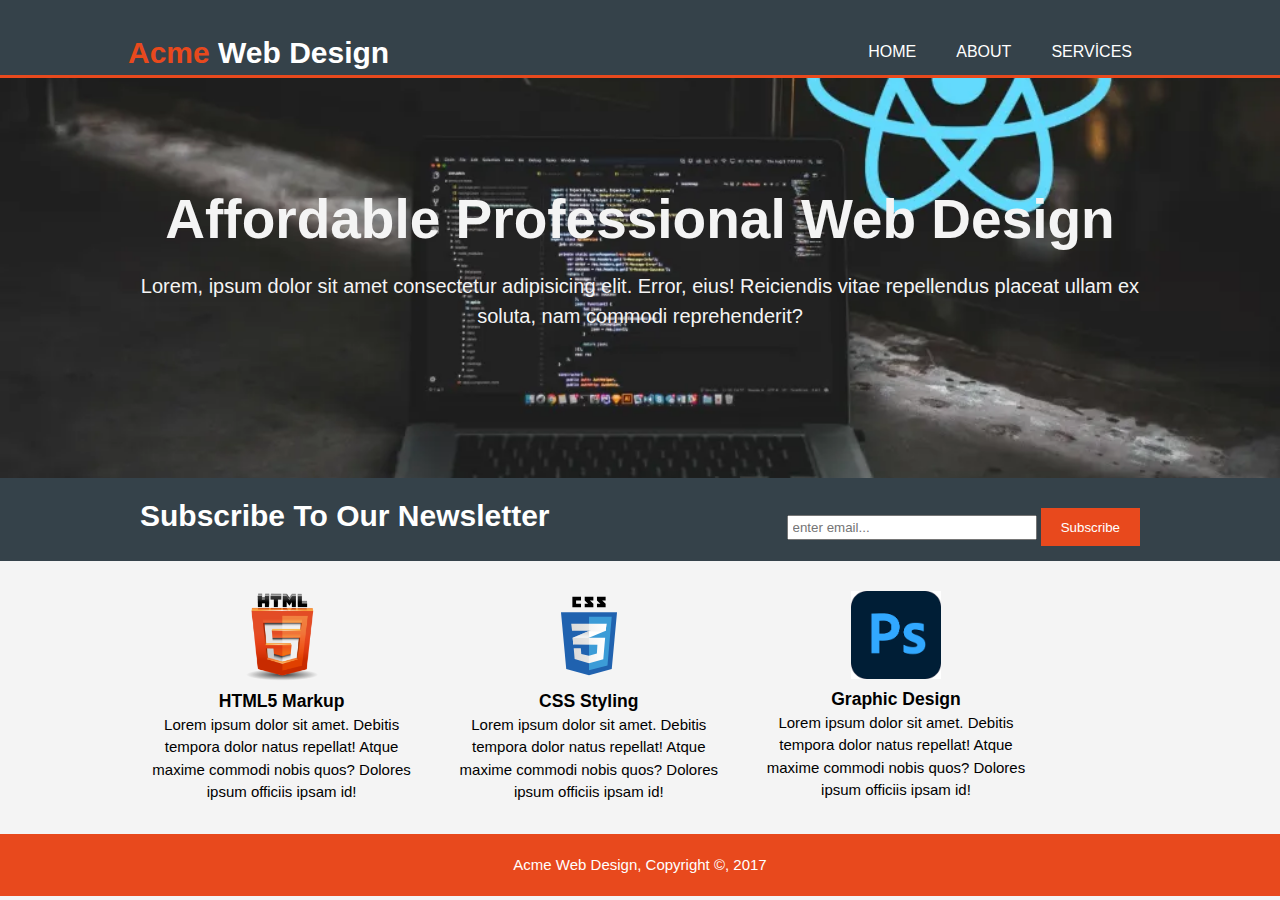
<file: index.html>
<!DOCTYPE html>
<html lang="en">
<head>
    <meta charset="UTF-8">
    <meta http-equiv="X-UA-Compatible" content="IE=edge">
    <meta name="viewport" content="width=device-width, initial-scale=1.0">
    <title>ACNE WEB DESİGN - WELCOME</title>
    <link rel="stylesheet" href="style.css">
</head>
<body>
    <header>
        <div class="container">
            <div id="branding">
                <h1><span>Acme</span> Web Design</h1>
            </div>
            <nav>
                <ul>
                    <li class="current"><a href="index.html">HOME</a></li>
                    <li><a href="about.html">ABOUT</a></li>
                    <li><a href="services.html">SERVİCES</a></li>

                </ul>
            </nav>

        </div>
    </header>

    <section id="showcase">
        <div class="container">
            <h1>Affordable Professional Web Design</h1>
            <p>Lorem, ipsum dolor sit amet consectetur adipisicing elit. Error, eius!
            Reiciendis vitae repellendus placeat ullam ex soluta, nam commodi reprehenderit?
            </p>
        </div>
    </section>

    <section id="newsletter">
        <div class="container">
            <h1>Subscribe To Our Newsletter</h1>
            <form>
                <input type="email" placeholder="enter email...">
                <button type="submit" class="button_1">Subscribe</button>

            </form>
        </div>
    </section>

    <section id="boxes">
        <div class="container">
            <div class="box">
                <img src="./w3c-html5-logo-0.png" alt="">
                <h3>HTML5 Markup</h3>
                <p>Lorem ipsum dolor sit amet.
                Debitis tempora dolor natus repellat!
                Atque maxime commodi nobis quos?
                Dolores ipsum officiis ipsam id!
                </p>
            </div>

            <div class="box">
                <img src="./css3-logo-svg-vector.svg" alt="">
                <h3>CSS Styling</h3>
                <p>Lorem ipsum dolor sit amet.
                Debitis tempora dolor natus repellat!
                Atque maxime commodi nobis quos?
                Dolores ipsum officiis ipsam id!
               </p>
            </div>

            <div class="box">
                <img src="./ps.png" alt="">
                <h3>Graphic Design</h3>
                <p>Lorem ipsum dolor sit amet.
                Debitis tempora dolor natus repellat!
                Atque maxime commodi nobis quos?
                Dolores ipsum officiis ipsam id!
                </p>
            </div>
        </div>
    </section>

    <footer>
        <p>Acme Web Design, Copyright &copy;, 2017</p>
    </footer>
    
</body>
</html>
</file>
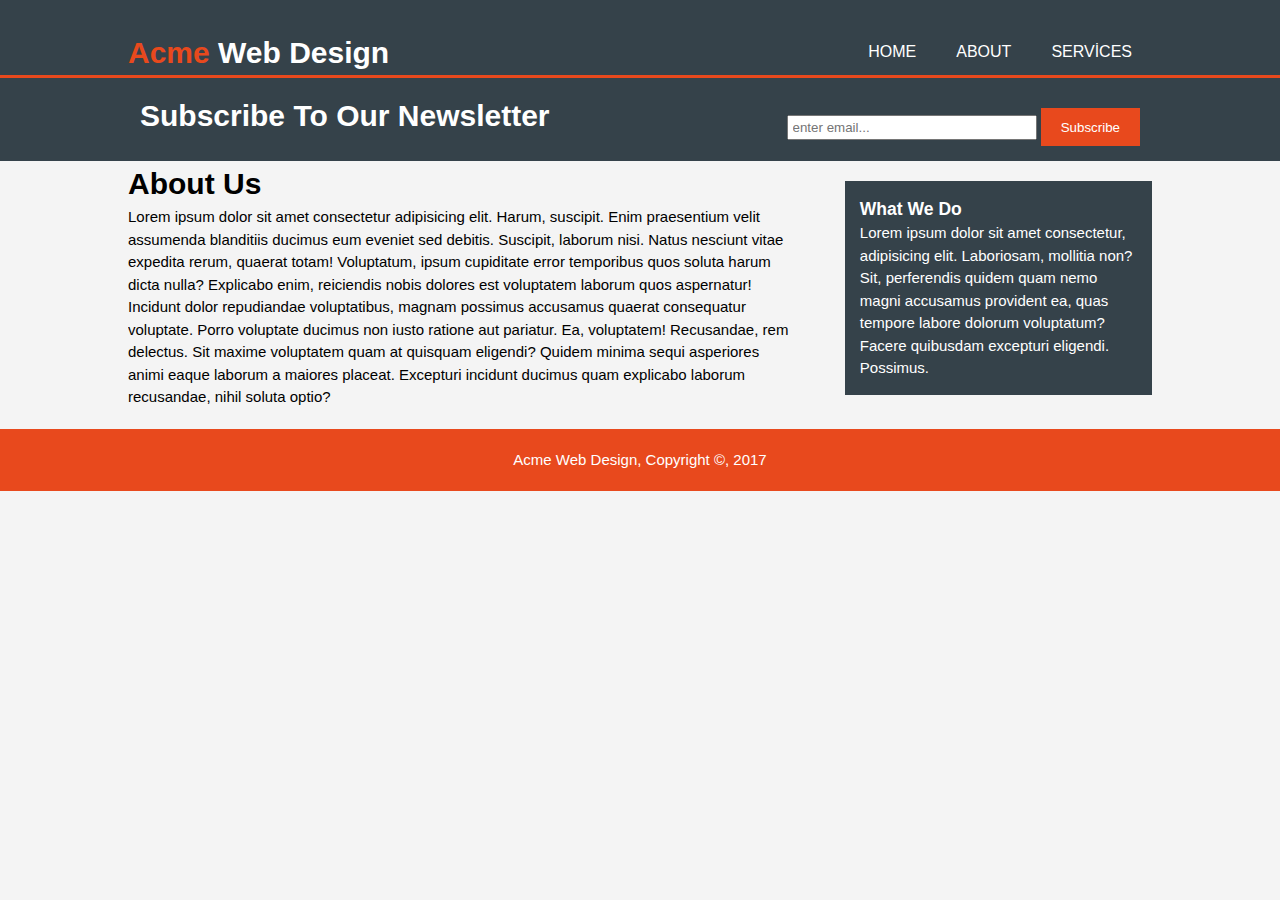
<file: about.html>
<!DOCTYPE html>
<html lang="en">
<head>
    <meta charset="UTF-8">
    <meta http-equiv="X-UA-Compatible" content="IE=edge">
    <meta name="viewport" content="width=device-width, initial-scale=1.0">
    <title>ACNE WEB DESİGN - ABOUT</title>
    <link rel="stylesheet" href="style.css">
</head>
<body>
    <header>
        <div class="container">
            <div id="branding">
                <h1><span>Acme</span> Web Design</h1>
            </div>
            <nav>
                <ul>
                    <li><a href="index.html">HOME</a></li>
                    <li class="current"><a href="about.html">ABOUT</a></li>
                    <li><a href="services.html">SERVİCES</a></li>

                </ul>
            </nav>

        </div>
    </header>

  

    <section id="newsletter">
        <div class="container">
            <h1>Subscribe To Our Newsletter</h1>
            <form>
                <input type="email" placeholder="enter email...">
                <button type="submit" class="button_1">Subscribe</button>

            </form>
        </div>
    </section>

    <section id="main">
        <div class="container">
            <article id="main-col">
                <h1 class="page-title">About Us</h1>
                <p>Lorem ipsum dolor sit amet consectetur adipisicing elit. Harum, suscipit.
                Enim praesentium velit assumenda blanditiis ducimus eum eveniet sed debitis.
                Suscipit, laborum nisi. Natus nesciunt vitae expedita rerum, quaerat totam!
                Voluptatum, ipsum cupiditate error temporibus quos soluta harum dicta nulla?
                Explicabo enim, reiciendis nobis dolores est voluptatem laborum quos aspernatur!
                </p>

                <p>Incidunt dolor repudiandae voluptatibus, magnam possimus accusamus quaerat consequatur voluptate.
                    Porro voluptate ducimus non iusto ratione aut pariatur. Ea, voluptatem!
                    Recusandae, rem delectus. Sit maxime voluptatem quam at quisquam eligendi?
                    Quidem minima sequi asperiores animi eaque laborum a maiores placeat.
                    Excepturi incidunt ducimus quam explicabo laborum recusandae, nihil soluta optio?</p>

            </article>

            <aside id="sidebar">
                <div class="dark">
                    <h3>What We Do</h3>
                <p>Lorem ipsum dolor sit amet consectetur, adipisicing elit. Laboriosam, mollitia non? Sit, perferendis quidem quam nemo magni accusamus provident ea, quas tempore labore dolorum voluptatum? Facere quibusdam excepturi eligendi. Possimus.</p>

                </div>
            </aside>
            
        </div>
    </section>

    <footer>
        <p>Acme Web Design, Copyright &copy;, 2017</p>
    </footer>
    
</body>
</html>
</file>
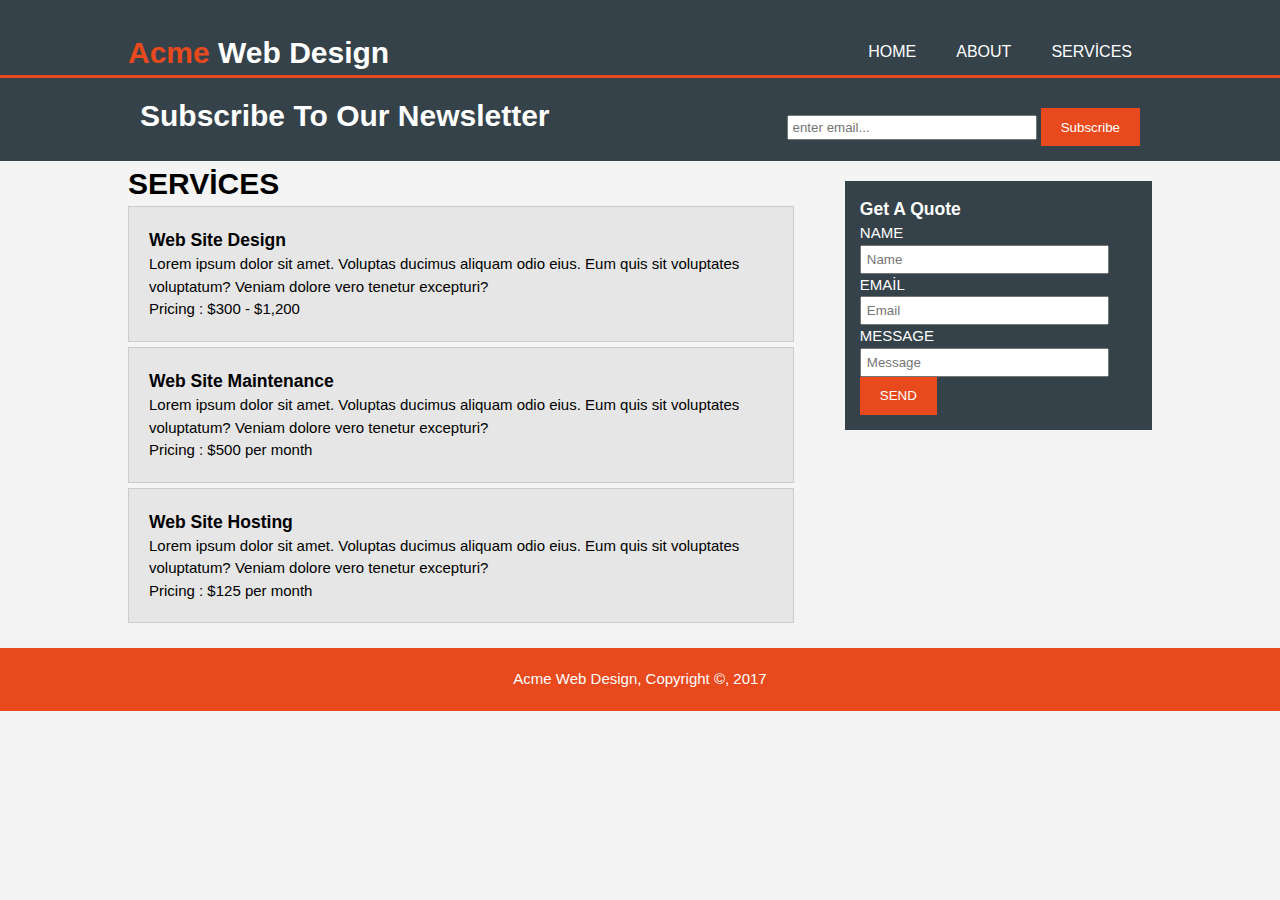
<file: services.html>
<!DOCTYPE html>
<html lang="en">
<head>
    <meta charset="UTF-8">
    <meta http-equiv="X-UA-Compatible" content="IE=edge">
    <meta name="viewport" content="width=device-width, initial-scale=1.0">
    <title>ACNE WEB DESİGN - SERVİCES</title>
    <link rel="stylesheet" href="style.css">
</head>
<body>
    <header>
        <div class="container">
            <div id="branding">
                <h1><span>Acme</span> Web Design</h1>
            </div>
            <nav>
                <ul>
                    <li><a href="index.html">HOME</a></li>
                    <li><a href="about.html">ABOUT</a></li>
                    <li class="current"><a href="services.html">SERVİCES</a></li>

                </ul>
            </nav>

        </div>
    </header>

  

    <section id="newsletter">
        <div class="container">
            <h1>Subscribe To Our Newsletter</h1>
            <form>
                <input type="email" placeholder="enter email...">
                <button type="submit" class="button_1">Subscribe</button>

            </form>
        </div>
    </section>

    <section id="main">
        <div class="container">
            <article id="main-col">
                <h1 class="page-title">SERVİCES</h1>
                 <ul id="services">
                    <li>
                        <h3>Web Site Design</h3>
                        <p>Lorem ipsum dolor sit amet.
                        Voluptas ducimus aliquam odio eius.
                        Eum quis sit voluptates voluptatum?
                        Veniam dolore vero tenetur excepturi?
                        </p>
                        <p>Pricing : $300 - $1,200</p>
                    </li>

                    <li>
                        <h3>Web Site Maintenance</h3>
                        <p>Lorem ipsum dolor sit amet.
                        Voluptas ducimus aliquam odio eius.
                        Eum quis sit voluptates voluptatum?
                        Veniam dolore vero tenetur excepturi?
                        </p>
                        <p>Pricing : $500 per month</p>
                    </li>


                    <li>
                        <h3>Web Site Hosting</h3>
                        <p>Lorem ipsum dolor sit amet.
                        Voluptas ducimus aliquam odio eius.
                        Eum quis sit voluptates voluptatum?
                        Veniam dolore vero tenetur excepturi?
                        </p>
                        <p>Pricing : $125 per month
                        </p>
                    </li>


                 </ul>

            </article>

            <aside id="sidebar">
                <div class="dark">
                    <h3>Get A Quote</h3>
                    <form class="quote">
                        <div>
                            <label>NAME</label></br>
                            <input type="text" placeholder="Name">
                        </div>

                        <div>
                            <label>EMAİL</label></br>
                            <input type="text" placeholder="Email">
                        </div>

                        <div>
                            <label>MESSAGE</label></br>
                            <input type="text" placeholder="Message">
                        </div>
                        <button class="button_1" type="submit">SEND</button>
                    </form>

                
                </div>
            </aside>
            
        </div>
    </section>

    <footer>
        <p>Acme Web Design, Copyright &copy;, 2017</p>
    </footer>
    
</body>
</html>
</file>
<file: style.css>
*{
    padding: 0;
    margin: 0;
    box-sizing: border-box;
}

body{
    font-family: Arial, Helvetica, sans-serif;
    font-size: 15px;
    line-height: 1.5;
    font: 15px/1.5 arial, helvetica, sans-serif;
    padding: 0;
    margin: 0;
    background-color: #f4f4f4;
}
/* global  */
.container{
    width: 80%;
    margin: auto;
    overflow: hidden;
}
/* header */

ul{
    margin: 0;
    padding: 0;

}

.button_1{
    height: 38px;
    background: #e8491d;
    border: 0;
    padding-left: 20px;
    padding-right: 20px;
    color: #ffffff;
}

.dark{
    padding: 15px;
    background: #35424a;
    color: #ffffff;
    margin-top: 10px;
    margin-bottom: 10px;
}

header{
    background: #35424a;
    color: #ffffff;
    padding-top: 30px;
    min-height: 70px;
    border-bottom: #e8491d 3px solid; 
}

header a{
    color: #ffffff;
    text-decoration: none;
    text-transform: uppercase;
    font-size: 16px;
    

}


header li{
    float: left;
    display: inline;
    padding: 0 20px 0 20px;
}


#branding span{
    color: #e8491d;
    font-weight: bold;
}


header #branding{
    float: left;
}

header #branding h1{
    margin: 0;
}
header nav{
    float: right;
    margin-top: 10px;

}

header a:hover{
    color: #e8491d;
}


/* showcase */

#showcase{
    min-height: 400px;
    background: url(./back1.webp) no-repeat;
    background-position: center;
    background-size: cover;
    text-align: center;
    color: #f4f4f4;
    
}
#showcase h1{
    margin-top: 100px;
    font-size: 55px;
    margin-bottom: 10px;
}

#showcase p{
    font-size: 20px;
}

/* newsletter */


#newsletter{
    padding: 15px;
    color: #ffffff;
    background: #35424a;
}

#newsletter h1{
    float: left;
}


#newsletter form{
    float: right;
    margin-top: 15px;
}

#newsletter input[type="email"]{
    padding: 4px;
    height: 25px;
    width: 250px;
}

/* boxes */
#boxes{
    margin-top: 20px;
}

#boxes .box{
    float: left;
    width: 30%;
    padding: 10px;
    text-align: center;
}


#boxes .box img{
    width: 90px;
}

aside#sidebar .quote input, aside#sidebar .quote textarea{
    width: 90%;
    padding: 5px;
}

ul#services li{
    list-style: none;
    padding: 20px;
    border: #cccccc solid 1px;
    margin-bottom: 5px;
    background: #e6e6e6;
}

/* footer */

footer{
    padding: 20px;
    margin-top: 20px;
    color: #ffffff;
    background-color: #e8491d;
    text-align: center;

}

/* sidebar */

aside#sidebar{
    float: right;
    width: 30%;
    margin-top: 10px;
}

/* main-col */
article#main-col{
    float: left;
    width: 65%;
}

/* media queries */

@media(max-width: 780px){
   
    header #branding,
    header nav,
    header nav li,
    #newsletter h1,
    #newsletter form,
    #boxes .box,
    article#main-col,
    aside#sidebar{
        float: none;
        text-align: center;
        width: 100%;
    }

    header{
        padding-bottom: 20px;

    }

    #showcase h1{
        margin-top: 40px;
    }

    #newsletter button, .qoute button{
        display: block;
        width: 100%;
    }

    #newsletter form input[type="email"], .quote input, .quote textarea{
        width: 100%;
        margin-bottom: 5px;
    }

}
</file>
